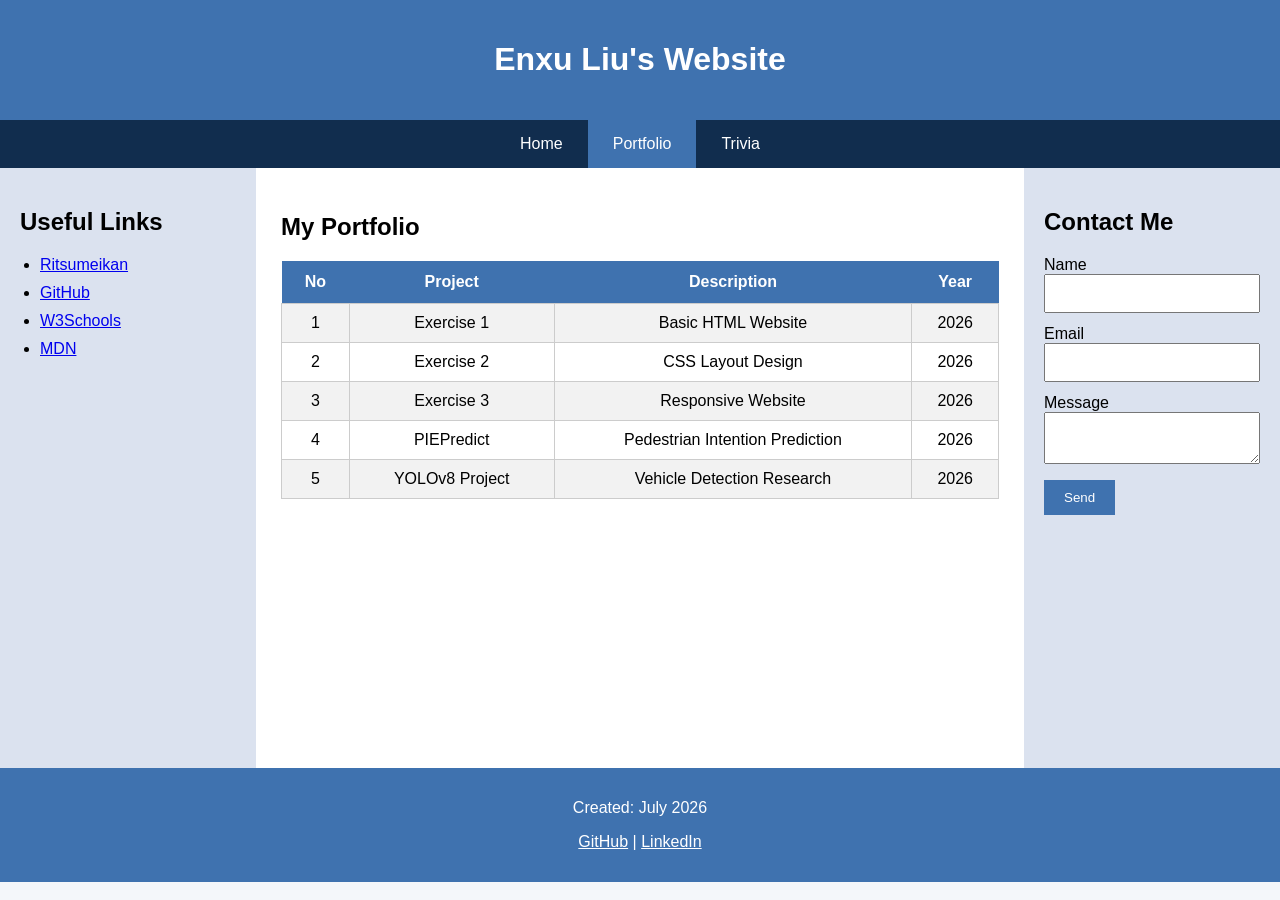
<file: portfolio.html>
<!DOCTYPE html>
<html lang="en">
<head>
    <meta charset="UTF-8">
    <meta name="viewport" content="width=device-width, initial-scale=1.0">
    <title>Portfolio - Enxu Liu</title>
    <link rel="stylesheet" href="style.css">
</head>

<body>

<header>
    <h1>Enxu Liu's Website</h1>
</header>

<nav>
    <ul>
        <li><a href="index.html">Home</a></li>
        <li><a href="portfolio.html" class="active">Portfolio</a></li>
        <li><a href="trivia.html">Trivia</a></li>
    </ul>
</nav>

<div class="container">

<aside class="left-sidebar">
<h2>Useful Links</h2>
<ul>
<li><a href="https://en.ritsumei.ac.jp/" target="_blank">Ritsumeikan</a></li>
<li><a href="https://github.com/" target="_blank">GitHub</a></li>
<li><a href="https://www.w3schools.com/" target="_blank">W3Schools</a></li>
<li><a href="https://developer.mozilla.org/" target="_blank">MDN</a></li>
</ul>
</aside>

<main>

<h2>My Portfolio</h2>

<table>

<tr>
<th>No</th>
<th>Project</th>
<th>Description</th>
<th>Year</th>
</tr>

<tr>
<td>1</td>
<td>Exercise 1</td>
<td>Basic HTML Website</td>
<td>2026</td>
</tr>

<tr>
<td>2</td>
<td>Exercise 2</td>
<td>CSS Layout Design</td>
<td>2026</td>
</tr>

<tr>
<td>3</td>
<td>Exercise 3</td>
<td>Responsive Website</td>
<td>2026</td>
</tr>

<tr>
<td>4</td>
<td>PIEPredict</td>
<td>Pedestrian Intention Prediction</td>
<td>2026</td>
</tr>

<tr>
<td>5</td>
<td>YOLOv8 Project</td>
<td>Vehicle Detection Research</td>
<td>2026</td>
</tr>

</table>

</main>

<aside class="right-sidebar">

<h2>Contact Me</h2>

<form id="contactForm">

<label>Name</label>
<input type="text" id="name">

<label>Email</label>
<input type="email" id="email">

<label>Message</label>
<textarea id="message"></textarea>

<button type="submit">Send</button>

</form>

</aside>

</div>

<footer>

<p>Created: July 2026</p>

<p>

<a href="https://github.com/" target="_blank">GitHub</a> |

<a href="https://www.linkedin.com/" target="_blank">LinkedIn</a>

</p>

</footer>

<script src="script.js"></script>

</body>
</html>
</file>
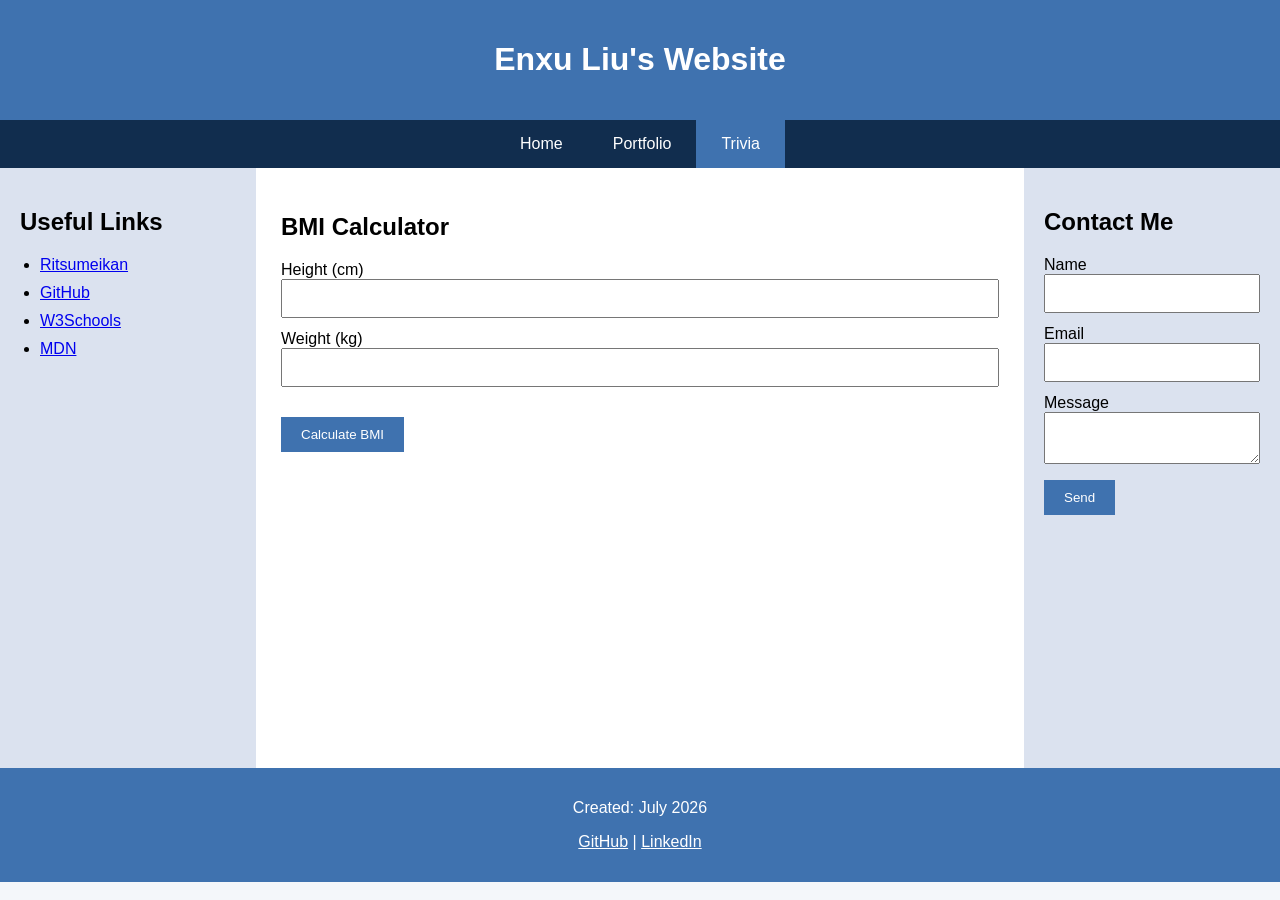
<file: trivia.html>
<!DOCTYPE html>
<html lang="en">
<head>
<meta charset="UTF-8">
<meta name="viewport" content="width=device-width, initial-scale=1.0">
<title>Trivia</title>
<link rel="stylesheet" href="style.css">
</head>

<body>

<header>
<h1>Enxu Liu's Website</h1>
</header>

<nav>
<ul>
<li><a href="index.html">Home</a></li>
<li><a href="portfolio.html">Portfolio</a></li>
<li><a href="trivia.html" class="active">Trivia</a></li>
</ul>
</nav>

<div class="container">

<aside class="left-sidebar">

<h2>Useful Links</h2>

<ul>

<li><a href="https://en.ritsumei.ac.jp/" target="_blank">Ritsumeikan</a></li>

<li><a href="https://github.com/" target="_blank">GitHub</a></li>

<li><a href="https://www.w3schools.com/" target="_blank">W3Schools</a></li>

<li><a href="https://developer.mozilla.org/" target="_blank">MDN</a></li>

</ul>

</aside>

<main>

<h2>BMI Calculator</h2>

<label>Height (cm)</label>

<input type="number" id="height">

<label>Weight (kg)</label>

<input type="number" id="weight">

<br><br>

<button onclick="calculateBMI()">Calculate BMI</button>

<h3 id="result"></h3>

</main>

<aside class="right-sidebar">

<h2>Contact Me</h2>

<form id="contactForm">

<label>Name</label>

<input type="text" id="name">

<label>Email</label>

<input type="email" id="email">

<label>Message</label>

<textarea id="message"></textarea>

<button type="submit">Send</button>

</form>

</aside>

</div>

<footer>

<p>Created: July 2026</p>

<p>

<a href="https://github.com/" target="_blank">GitHub</a>

|

<a href="https://www.linkedin.com/" target="_blank">LinkedIn</a>

</p>

</footer>

<script src="script.js"></script>

</body>
</html>
</file>
<file: style.css>
body{
margin:0;
font-family:Arial,sans-serif;
background:#f4f7fa;
}

header{
background:#3f72af;
color:white;
padding:20px;
text-align:center;
}

nav{
background:#112d4e;
}

nav ul{
display:flex;
justify-content:center;
list-style:none;
margin:0;
padding:0;
}

nav li{
margin:0;
}

nav a{
display:block;
padding:15px 25px;
color:white;
text-decoration:none;
transition:.3s;
}

nav a:hover,
.active{
background:#3f72af;
}

.container{
display:flex;
min-height:600px;
}

.left-sidebar,
.right-sidebar{
width:20%;
background:#dbe2ef;
padding:20px;
box-sizing:border-box;
}

main{
width:60%;
background:white;
padding:25px;
box-sizing:border-box;
}

.left-sidebar ul{
padding-left:20px;
}

.left-sidebar li{
margin-bottom:10px;
}

.profile{
width:250px;
display:block;
margin:auto;
border-radius:10px;
}

table{
width:100%;
border-collapse:collapse;
margin-top:20px;
}

th{
background:#3f72af;
color:white;
padding:12px;
}

td{
padding:10px;
border:1px solid #ccc;
text-align:center;
}

tr:nth-child(even){
background:#f2f2f2;
}

input,
textarea{
width:100%;
padding:10px;
margin-bottom:12px;
box-sizing:border-box;
}

button{
padding:10px 20px;
background:#3f72af;
color:white;
border:none;
cursor:pointer;
}

button:hover{
background:#112d4e;
}

footer{
background:#3f72af;
color:white;
text-align:center;
padding:15px;
}

footer a{
color:white;
}

@media(max-width:768px){

.container{
flex-direction:column;
}

.left-sidebar,
.right-sidebar,
main{
width:100%;
}

nav ul{
flex-direction:column;
}

}
</file>
